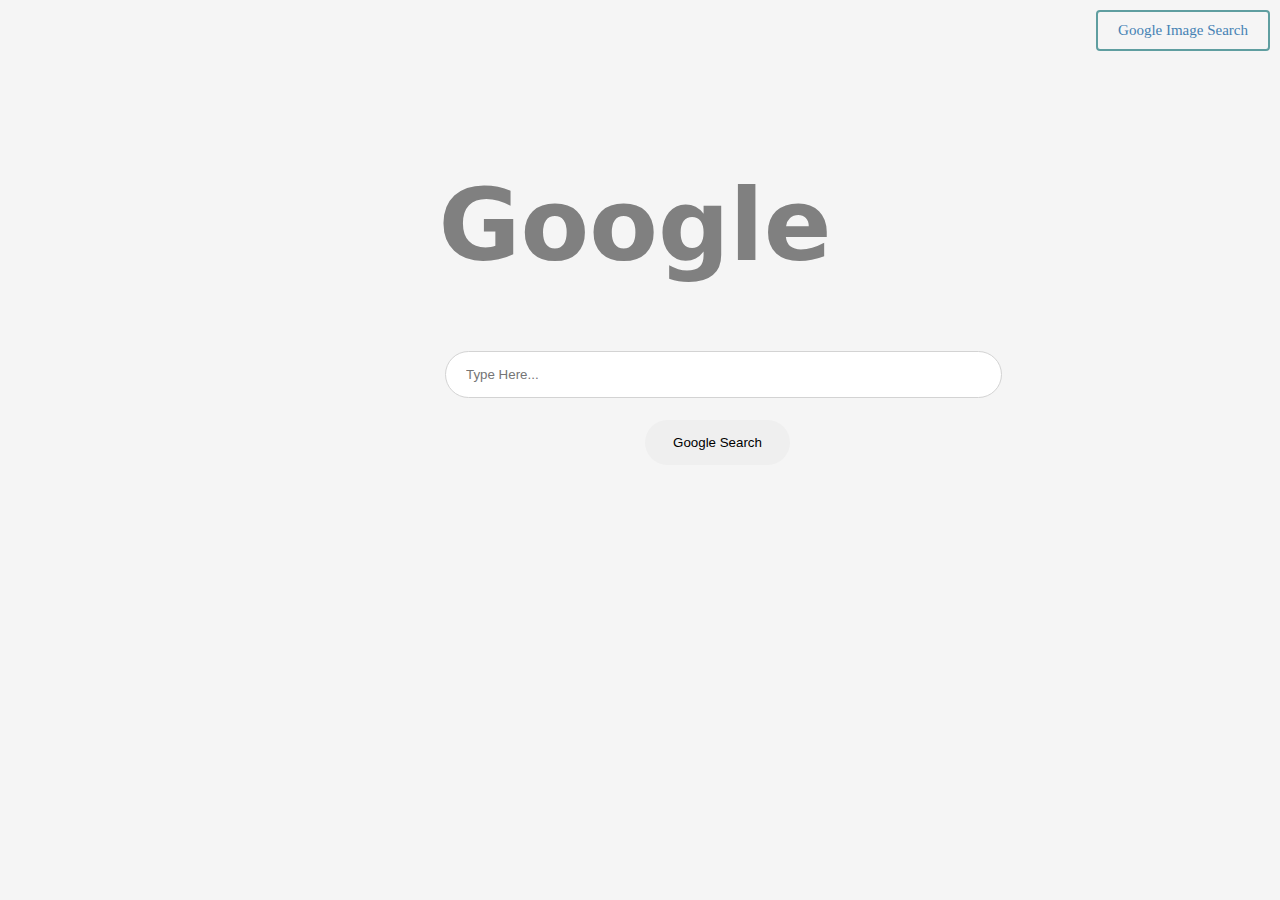
<file: index.html>
<!DOCTYPE html>
<html lang="en">
    <head>
        <title>Google Search</title>
        <link rel="stylesheet" href="style.css">
    </head>

    <body>
        <h1>Google</h1>

        <form action="https://google.com/search" method="get">
            <input type="text" name="q" class="search-box" placeholder="Type Here...">
            <input type="submit" value="Google Search" class="search-button">
        </form>

        <a href="image.html" class="image-search">Google Image Search</a>
    </body>
</html>
</file>
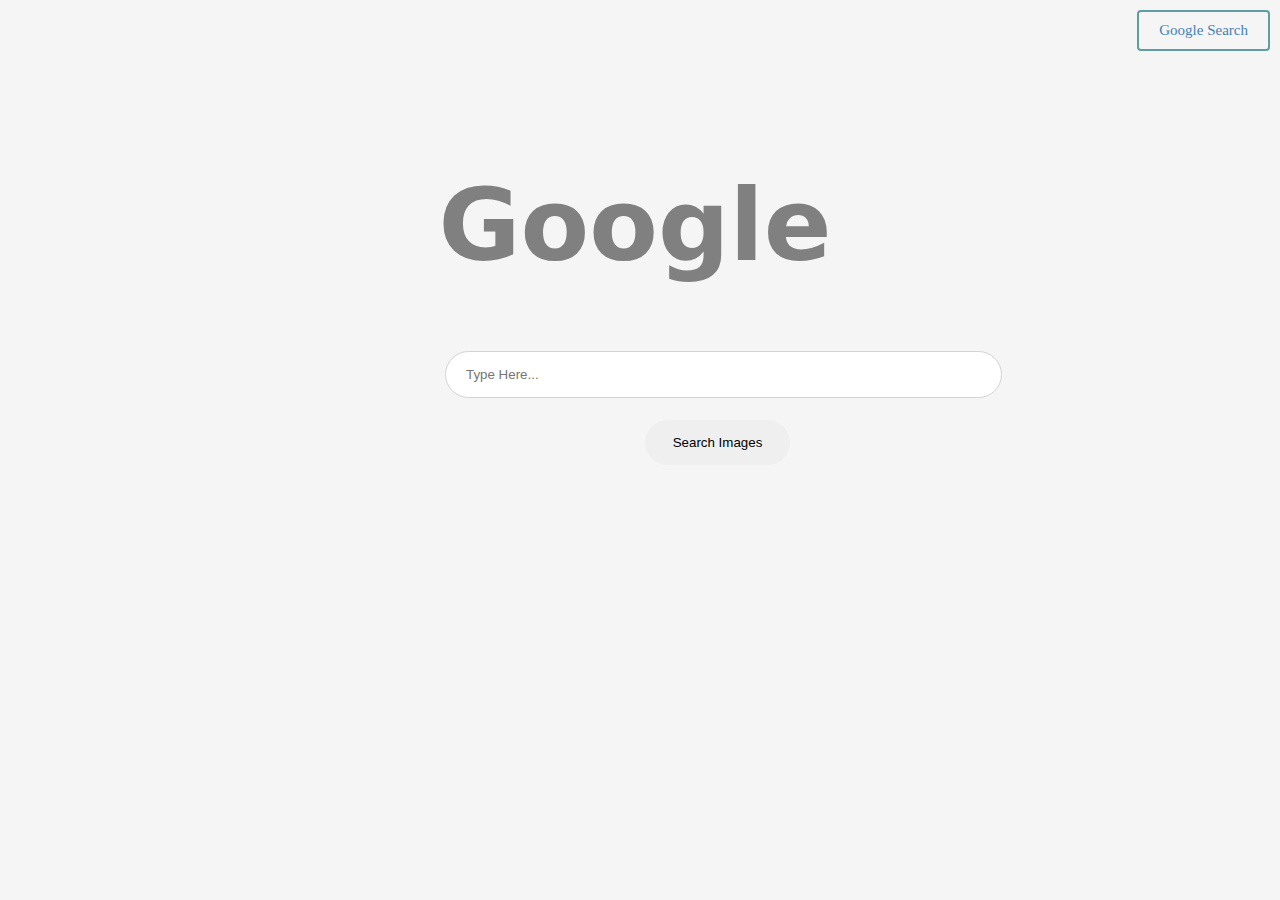
<file: image.html>
<!DOCTYPE html>
<html lang="en">
    <head>
        <title>Image Search</title>
        <link rel="stylesheet" href="style_image.css">
    </head>
    <style>
        
    </style>
    <body>
        <h1>Google</h1>
        <div>
            <form action="https://google.com/search">
                <input type="text" name="q" class="search-box" placeholder="Type Here...">
                <input type="hidden" name="tbm" value="isch"> <!-- This ensures Google Images search -->
                <input type="submit" value="Search Images" class="search-button">
            </form>
        </div>
        
        <div>
            <a href="index.html" class="index-search">Google Search</a>
        </div>
    </body>

</html>
</file>
<file: style.css>
h1 {
    color: grey;
    text-align: center;
    font-family: system-ui,PingFang TC,Heiti TC,sans-serif;
    font-size: 100px;
    padding: 100px 10px 0px 0px;
}

body {
    background-color: whitesmoke;
}

form {
    text-align: center;
    margin: 20px;
    border-radius: 12px;
    align-items: center;
}

.search-box {
    position: absolute;
    left: 445px;
    background-color: white;
    width: 530px;
    height: 25px;
    padding: 10px 5px 10px 20px;
    border-radius: 50px;
    border: 1.5px solid lightgray;
}

.search-button {
    position: absolute;
    width: 145px;
    height: 45px;
    top: 420px;
    left: 625px;
    border-radius: 50px;
    padding: 10px 20px;
    border: none;
    cursor: pointer;
    margin: 0px 0px 10px 20px;
    text-align: center;
    transition: background-color 0.3s, color 0.3s, border-color 0.3s;
}

.search-button:hover {
    background-color: lightgrey;
    color: black;
    border-color: lightgrey;
}

.image-search {
    color:steelblue;
    text-decoration: none;
    position: absolute;
    top: 10px;
    right: 10px;
    display: inline-block;
    padding: 10px 20px;
    font-size: 15px;
    text-decoration: none;
    border: 2px solid cadetblue;
    border-radius: 4px;
    transition: background-color 0.3s, color 0.3s, border-color 0.3s;
}

.image-search:hover {
    background-color: cadetblue;
    color: #fff;
    border-color: cadetblue;
}
</file>
<file: style_image.css>
h1 {
    color: grey;
    text-align: center;
    font-family: system-ui,PingFang TC,Heiti TC,sans-serif;
    font-size: 100px;
    padding: 100px 10px 0px 0px;
}

body {
    background-color: whitesmoke;
}

form {
    text-align: center;
    margin: 20px;
    border-radius: 12px;
    align-items: center;
}

.search-box {
    position: absolute;
    left: 445px;
    background-color: white;
    width: 530px;
    height: 25px;
    padding: 10px 5px 10px 20px;
    border-radius: 50px;
    border: 1.5px solid lightgray;
}

.search-button {
    position: absolute;
    width: 145px;
    height: 45px;
    top: 420px;
    left: 625px;
    border-radius: 50px;
    padding: 10px 20px;
    border: none;
    cursor: pointer;
    margin: 0px 0px 10px 20px;
    text-align: center;
    transition: background-color 0.3s, color 0.3s, border-color 0.3s;
}

.search-button:hover {
    background-color: lightgrey;
    color: black;
    border-color: lightgrey;
}

a {
    color:steelblue;
    text-decoration: none;
    position: absolute;
    top: 10px;
    right: 10px;
    padding: 0px 5px;
}

.index-search {
    color:steelblue;
    text-decoration: none;
    position: absolute;
    top: 10px;
    right: 10px;
    display: inline-block;
    padding: 10px 20px;
    font-size: 15px;
    text-decoration: none;
    border: 2px solid cadetblue;
    border-radius: 4px;
    transition: background-color 0.3s, color 0.3s, border-color 0.3s;
}

.index-search:hover {
    background-color: cadetblue;
    color: #fff;
    border-color: cadetblue;
}
</file>
